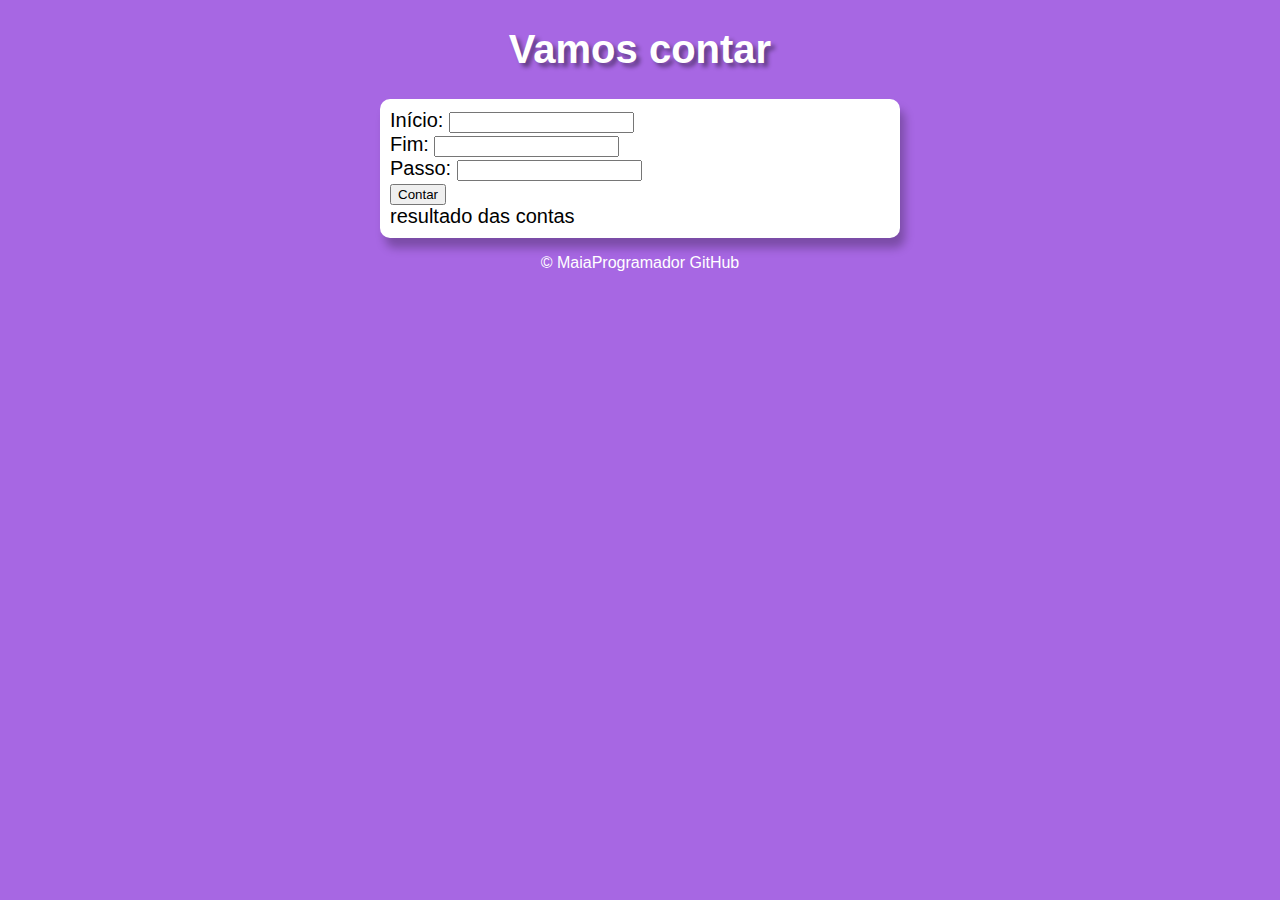
<file: curso-js/PraticaJS3/index.html>
<!DOCTYPE html>
<html lang="pt-br">
<head>
    <meta charset="UTF-8">
    <meta http-equiv="X-UA-Compatible" content="IE=edge">
    <meta name="viewport" content="width=device-width, initial-scale=1.0">
    <title>Document</title>
    <link rel="stylesheet" href="estilo/style.css">
</head>
<body>
    <header>
        <h1>Vamos contar</h1>
    </header>
    <section>
        <div id="dados">

            <label for="txti">Início:</label>
            <input type="number" name="inicio" id="txti"><br>

            <label for="txtf">Fim:</label>
            <input type="number" name="fim" id="txtf"><br>

            <label for="txtp">Passo:</label>
            <input type="number" name="passo" id="txtp"><br>

            <input type="button" value="Contar" onclick="contar()">
        </div>
        <div id="resu">
            resultado das contas
        </div>
    </section>
    <footer>
        <p>&copy; MaiaProgramador <a href="https://github.com/SantiagoMaia" target="_blank">GitHub</a></p>
    </footer>
    <script src="script.js"></script>
</body>
</html>
</file>
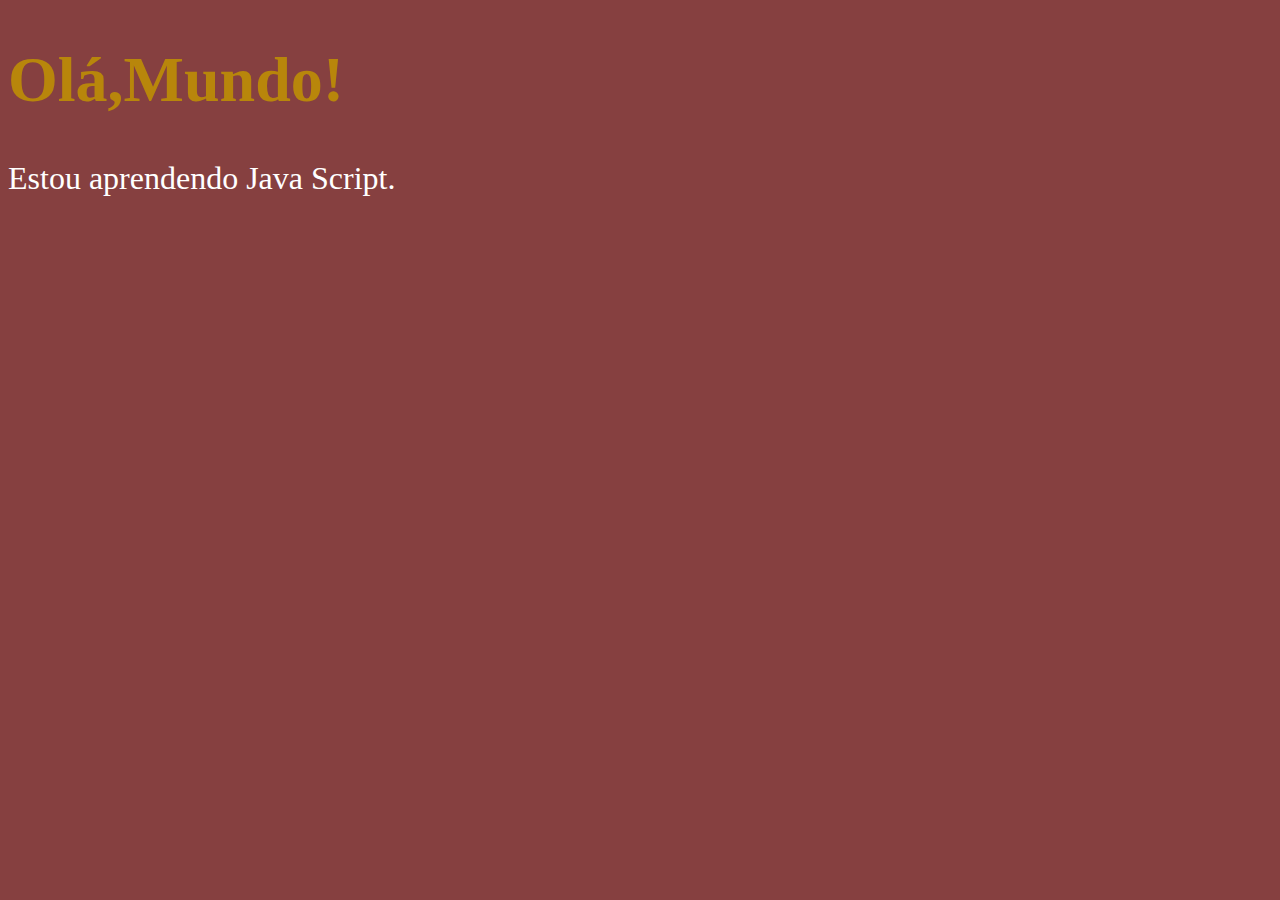
<file: curso-js/aula004/ex001.html>
<!DOCTYPE html>
<html lang="pt-br">
<head>
    <meta charset="UTF-8">
    <meta http-equiv="X-UA-Compatible" content="IE=edge">
    <meta name="viewport" content="width=device-width, initial-scale=1.0">
    <title>JavaScript</title>
    <style>
        body{
            background-color: rgb(134, 64, 64);
            color: white;
            font-size: 2em;
        }
        h1{
            color: darkgoldenrod;
        }
    </style>
</head>
<body>
    <h1>Olá,Mundo!</h1>
    <p>Estou aprendendo Java Script.</p>
    

    <script>
        window.alert('Olá, Tudo bem?');//Solta um alerta ao iniciar a pag.
        window.prompt('Qual o seu nome?') //vai fazer uma pergunta
        window.confirm('Está gostado de JS?') //janela com botão ok e cancel.
    </script>
</body>
</html>
</file>
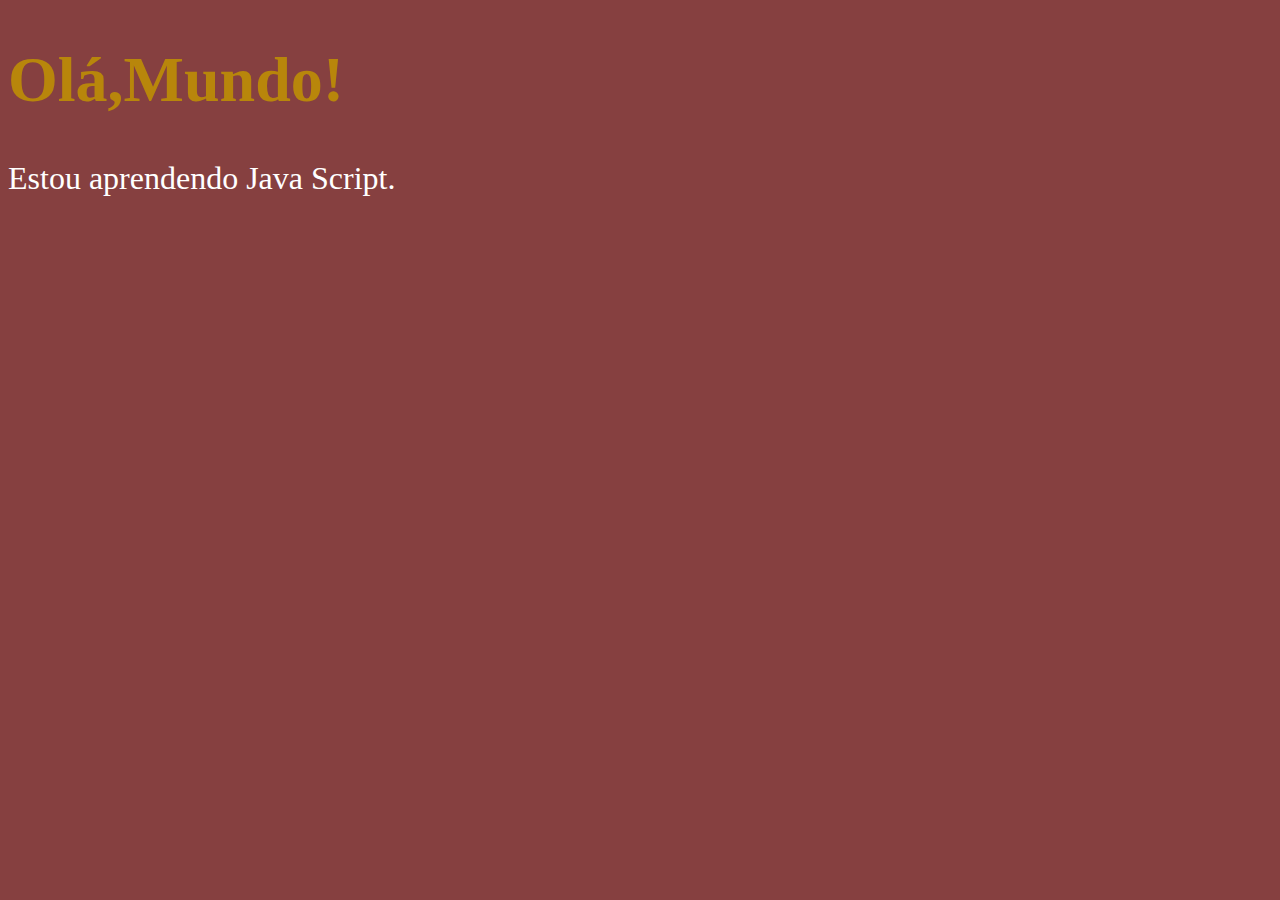
<file: curso-js/aula006/ex002.html>
<!DOCTYPE html>
<html lang="pt-br">
<head>
    <meta charset="UTF-8">
    <meta http-equiv="X-UA-Compatible" content="IE=edge">
    <meta name="viewport" content="width=device-width, initial-scale=1.0">
    <title>JavaScript</title>
    <style>
        body{
            background-color: rgb(134, 64, 64);
            color: white;
            font-size: 2em;
        }
        h1{
            color: darkgoldenrod;
        }
    </style>
</head>
<body>
    <h1>Olá,Mundo!</h1>
    <p>Estou aprendendo Java Script.</p>
    

    <script>
       
       var nome = window.prompt('Qual o seu nome?') //vai fazer uma pergunta
       window.alert('É um prazer de te conhecer, ' + nome +'!')
        
    </script>
</body>
</html>
</file>
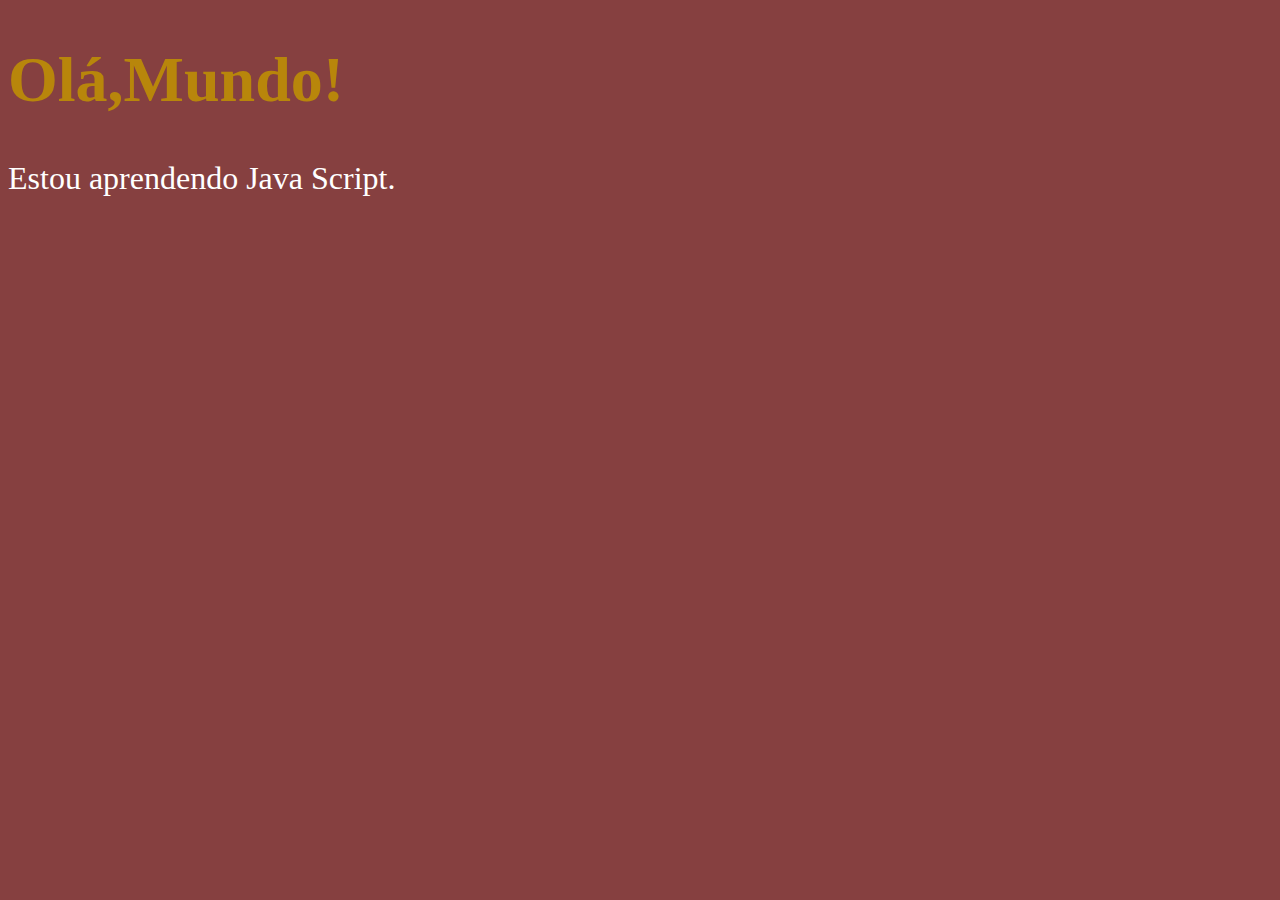
<file: curso-js/aula006/ex003.html>
<!DOCTYPE html>
<html lang="pt-br">
<head>
    <meta charset="UTF-8">
    <meta http-equiv="X-UA-Compatible" content="IE=edge">
    <meta name="viewport" content="width=device-width, initial-scale=1.0">
    <title>JavaScript</title>
    <style>
        body{
            background-color: rgb(134, 64, 64);
            color: white;
            font-size: 2em;
        }
        h1{
            color: darkgoldenrod;
        }
    </style>
</head>
<body>
    <h1>Olá,Mundo!</h1>
    <p>Estou aprendendo Java Script.</p>
    

    <script>
       
      var n1 = Number(window.prompt('Digite um número:')) // Posso usar so o Number mas também posso usar o Number.parseInt para números inteiros ou parseFloat para reais.
      var n2 = Number(window.prompt('Digite outro número:'))
      var s = n1 + n2
      window.alert(` A soma entre  ${n1} e ${n2} é igual a ${s}`)
        
</script>
</body>
</html>
</file>
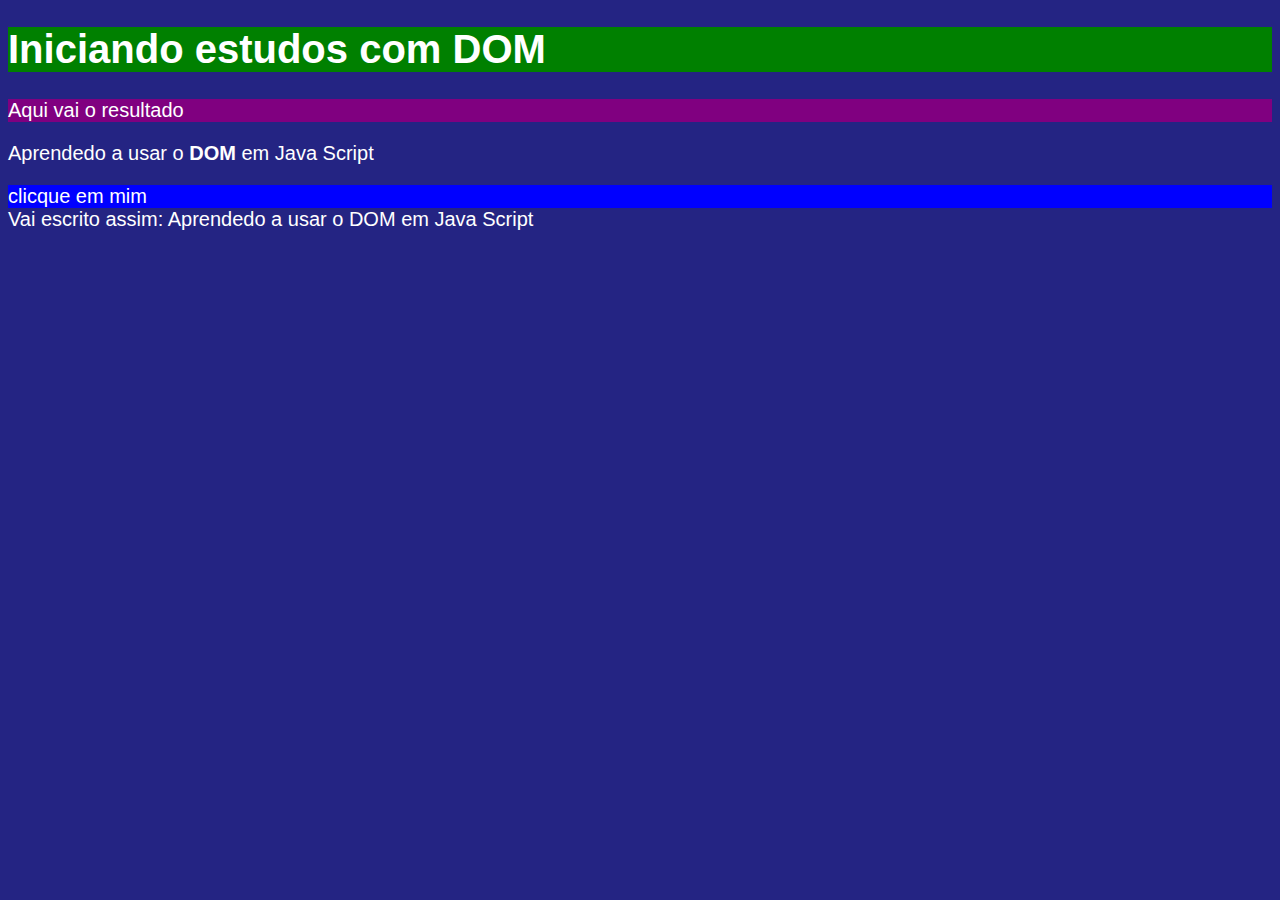
<file: curso-js/aula006/ex005.html>
<!DOCTYPE html>
 <html lang="pt-br">
 <head>
    <meta charset="UTF-8">
    <meta http-equiv="X-UA-Compatible" content="IE=edge">
    <meta name="viewport" content="width=device-width, initial-scale=1.0">
    <title>DOM</title>
    <style>
        body{
            background-color: rgb(36, 36, 131);
            color: white;
            font: normal 15pt arial;
        }
    </style>
 </head>
 <body>
    <h1 class="titulo">Iniciando estudos  com DOM</h1>
    <p id="res">Aqui vai o resultado</p>
    <p>Aprendedo a usar o <strong>DOM</strong> em Java Script</p>
    <div id="msg">
        clicque em mim
    </div>

    <script>
        var p1 = window.document.getElementsByTagName('p')[1]
        window.document.write( 'Vai escrito assim: ' + p1.innerText)

        var d = window.document.querySelector('div#msg')
        d.style.background = 'blue'

        var e = window.document.querySelector('h1.titulo')
        e.style.background = 'green'

        var h = window.document.querySelector('#res')
        h.style.background = 'purple'

        var g = window.document.getElementsByName('p')[0]
        g.style.background = 'red'

    

    </script>
    
 </body>
 </html>
</file>
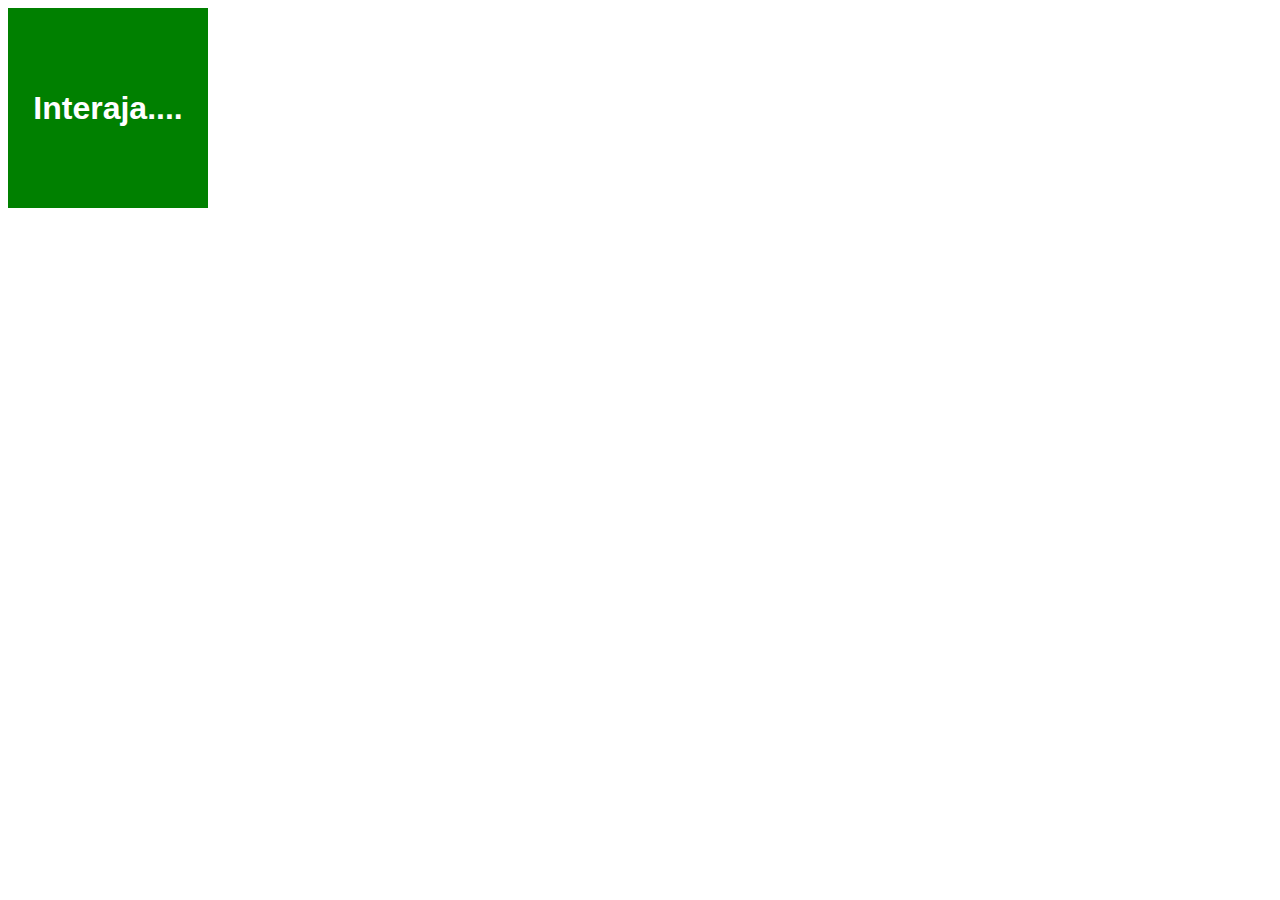
<file: curso-js/aula006/ex006.html>
<!DOCTYPE html>
<html lang="pt-br">
<head>
    <meta charset="UTF-8">
    <meta http-equiv="X-UA-Compatible" content="IE=edge">
    <meta name="viewport" content="width=device-width, initial-scale=1.0">
    <title>Eventos DOM</title>
    <style>
        #area{
            background-color: green;
            color: #fff;
            width: 200px;
            height: 200px;
            line-height: 200px;
            text-align: center;
            font-size: 2em;
            font-family: Arial, Helvetica, sans-serif;
            font-weight: bold;
        }
    </style>
</head>
<body>
    <div id="area" onclick="clicar()">
        Interaja....
    </div>

    <script>
    var a = window.document.getElementById('area')
    a.addEventListener('mouseenter', entrar) 
    a.addEventListener('mouseout', sair) // Posso fazer o evento dessa forma aqui de cima com o addEventListener, e também posso fazer da forma abaixo usando o evento lá na tag da div.
        function clicar(){
            var a = window.document.getElementById('area')
            a.innerText = 'Clicou!'
            a.style.background = 'red'
        }
        function entrar() {          
            a.innerText = 'Entrou'
        }
        function sair() {
            a.innerText = 'Saiu'
            a.style.background = 'green'
        }
    </script>
</body>
</html>
</file>
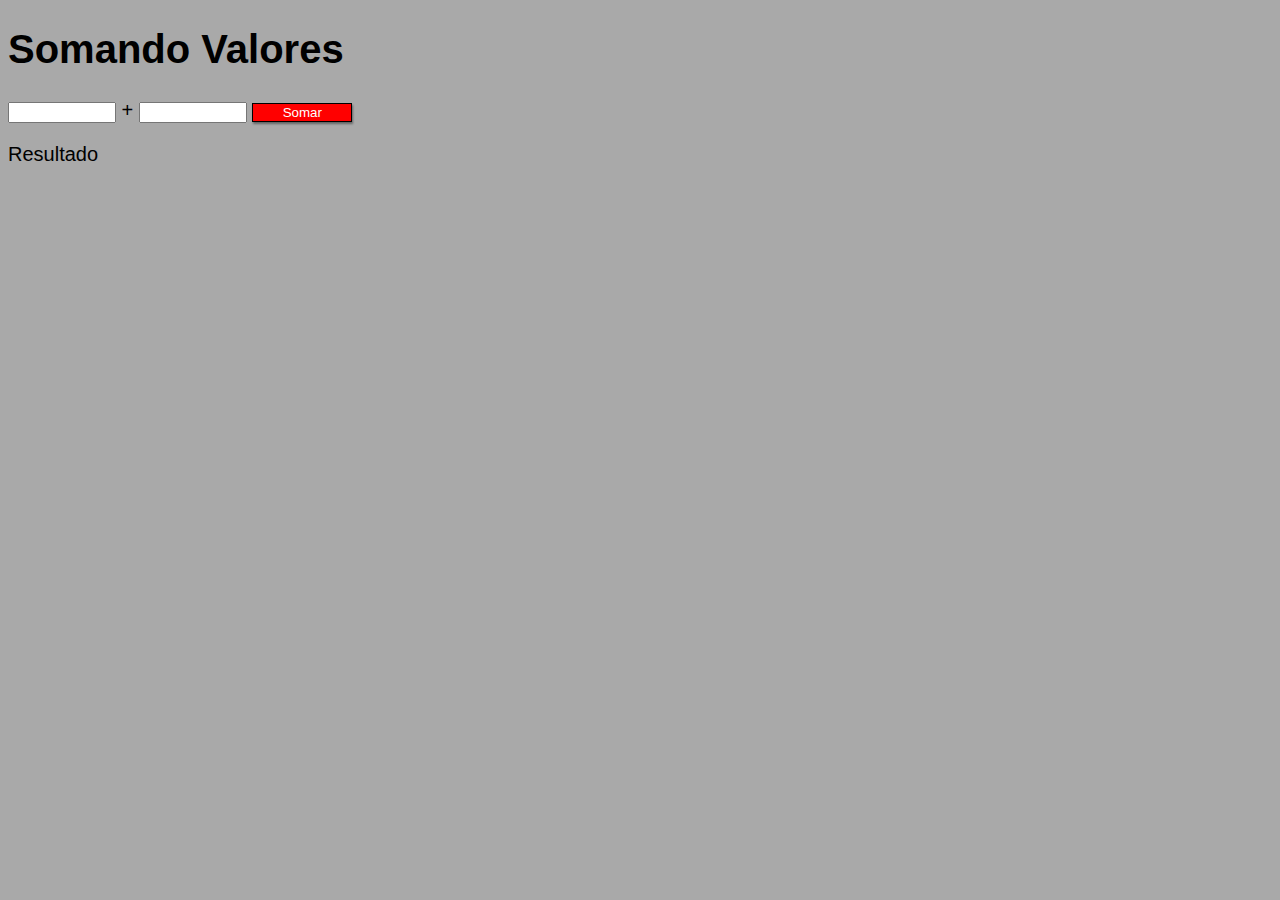
<file: curso-js/aula006/ex007.html>
<!DOCTYPE html>
<html lang="pt-br">
<head>
    <meta charset="UTF-8">
    <meta http-equiv="X-UA-Compatible" content="IE=edge">
    <meta name="viewport" content="width=device-width, initial-scale=1.0">
    <title>Somando Valores</title>
    <style>
        body{
            background-color: darkgrey;
            font: normal 15pt arial;
        }
        input{
            width: 100px;
        }
        .button{
            background-color: red;
            color: #fff;
            border: 1px solid black;
            box-shadow: 1px 2px 2px rgba(0, 0, 0, 0.404);
        }
        .button:hover{
            background-color: rgb(223, 39, 39);
            font-size: larger;
        }
        #res{
            margin-top: 20px;
        }
        
    </style>
</head>
<body>
    <h1>Somando Valores</h1>
    <input type="number" name="txtn1" id="txtn1"> +
    <input type="number" name="txtn2" id="txtn2">
    <input class="button" type="button" value="Somar" onclick="somar()">
    <div id="res">Resultado</div>

    <script>
        function somar() {
        var tn1 = document.getElementById('txtn1')
        var tn2 = window.document.querySelector('input#txtn2')
        var res = window.document.getElementById('res')
        var n1 = Number(tn1.value)
        var n2 = Number(tn2.value)
        var s = n1 + n2 
        res.innerHTML = `A soma de ${n1} e ${n2} é igual a <strong>${s}</strong>: `

        }

    </script>

    
</body>
</html>
</file>
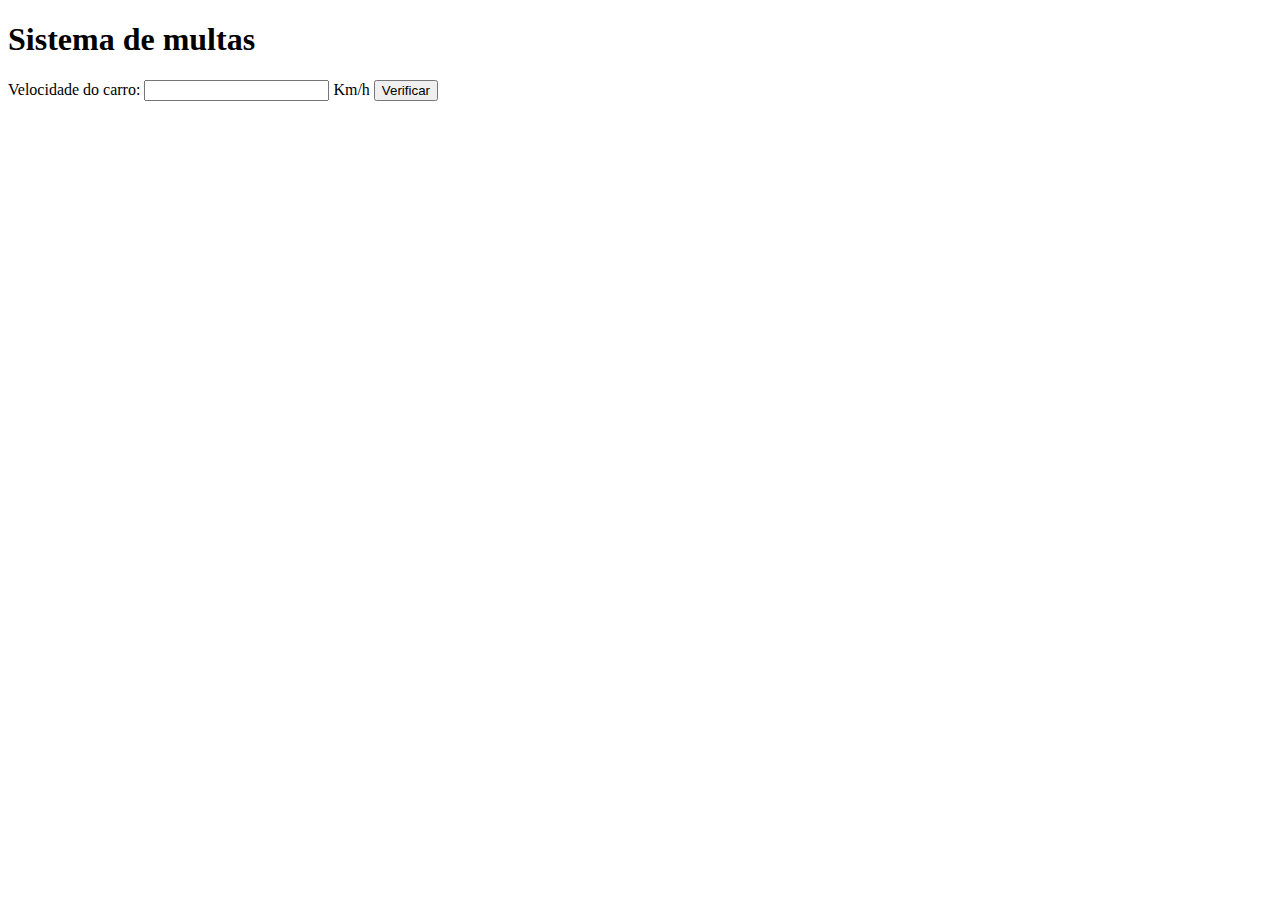
<file: curso-js/aula011/ex010.html>
<!DOCTYPE html>
<html lang="pt-br">
<head>
    <meta charset="UTF-8">
    <meta http-equiv="X-UA-Compatible" content="IE=edge">
    <meta name="viewport" content="width=device-width, initial-scale=1.0">
    <title>Sistemas de multas</title>
</head>
<body>
    <h1>Sistema de multas</h1>
    Velocidade do carro: <input type="number" name="txtvel" id="txtvel"> Km/h
    <input type="button" value="Verificar" onclick="calcular()">
    <div id="res"></div>

    <script>
        function calcular() {
        var txtv = window.document.querySelector('input#txtvel')
        var res = window.document.querySelector('#res')
        var vel = Number(txtv.value)
        res.innerHTML = ` <p>A velocidade do seu carro é de <strong>${vel}km/h</strong> </p>`
        if(vel > 80){
            res.innerHTML += `<p>Você ultrapassou o limite de velocidade permitido. <strong>MULTADO!</strong> </p>`
        }
        res.innerHTML += `<p> Dirija sempre usando o cinto de segurança!</p>`
        }
    </script>
</body>
</html>
</file>
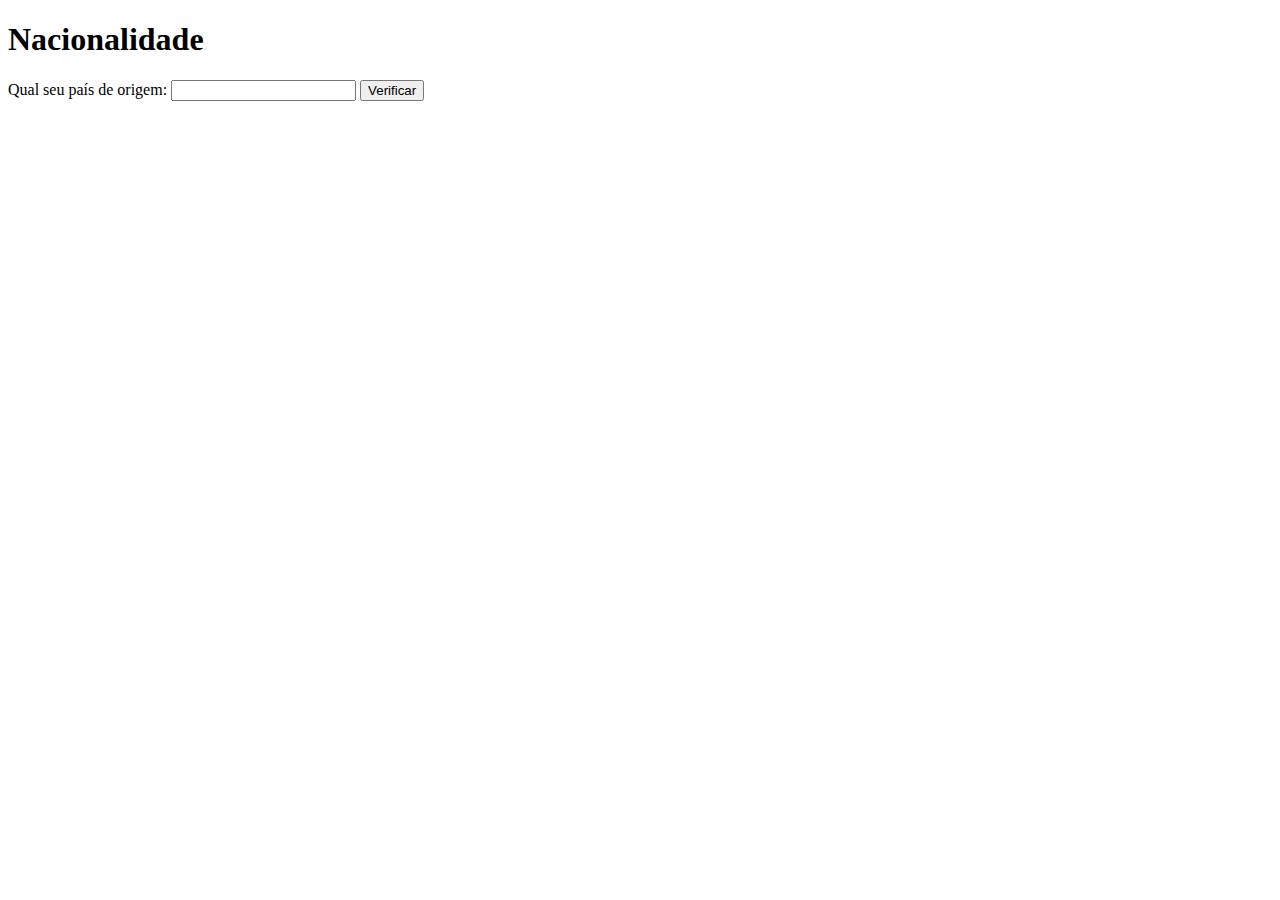
<file: curso-js/aula011/ex10-1.html>
<!DOCTYPE html>
<html lang="pt-br">
<head>
    <meta charset="UTF-8">
    <meta http-equiv="X-UA-Compatible" content="IE=edge">
    <meta name="viewport" content="width=device-width, initial-scale=1.0">
    <title>Document</title>
</head>
<body>
    <h1>Nacionalidade</h1>
    Qual seu país de origem: <input type="text" name="txtnac" id="txtnac">
    <input type="button" value="Verificar" onclick="pesquisar()">
    <div id="res"></div>
    <script>
        function pesquisar(){
           var txtnac = window.document.querySelector('#txtnac')
           var res = window.document.querySelector('#res')
           var nac = String(txtnac.value)
           
           res.innerHTML = `<p> Você é <strong>${nac}</strong></p>`
           if(nac == 'Brasil') {
            res.innerHTML = `Você é <strong>Brasileiro!</strong>`
           }else{
            res.innerHTML = `Você é <strong>estrangeiro"</strong>`
           }
           
           
         
        }
    </script>
</body>
</html>
</file>
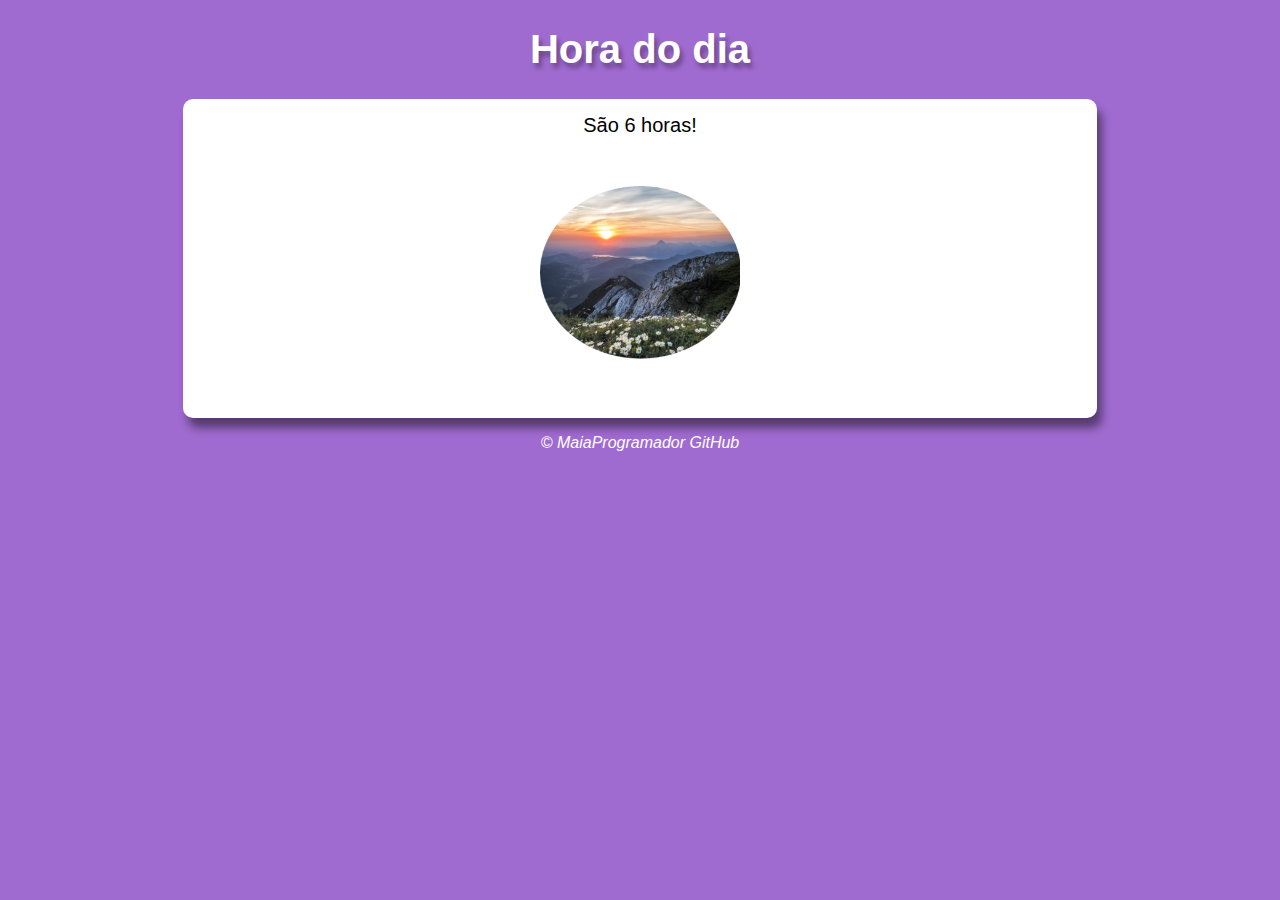
<file: curso-js/PraticaJS/desafio01.html>
<!DOCTYPE html>
<html lang="pt-br">
<head>
    <meta charset="UTF-8">
    <meta http-equiv="X-UA-Compatible" content="IE=edge">
    <meta name="viewport" content="width=device-width, initial-scale=1.0">
    <title>Desafio 01</title>
    <link rel="stylesheet" href="estilo/style.css">
</head>
<body onload="carregar()">
    <header>
        <h1>Hora do dia</h1>
    </header>
    <section>
        <div id="msg">
        </div>
        <div id="foto">
            <img id="imagem" src="imagens/manha.png" alt="foto do dia">
        </div>
    </section>
    <footer>
        <p>&copy; MaiaProgramador <a href="https://github.com/SantiagoMaia" target="_blank">GitHub</a></p>
    </footer>

    <script src="script.js"></script>
    
</body>
</html>
</file>
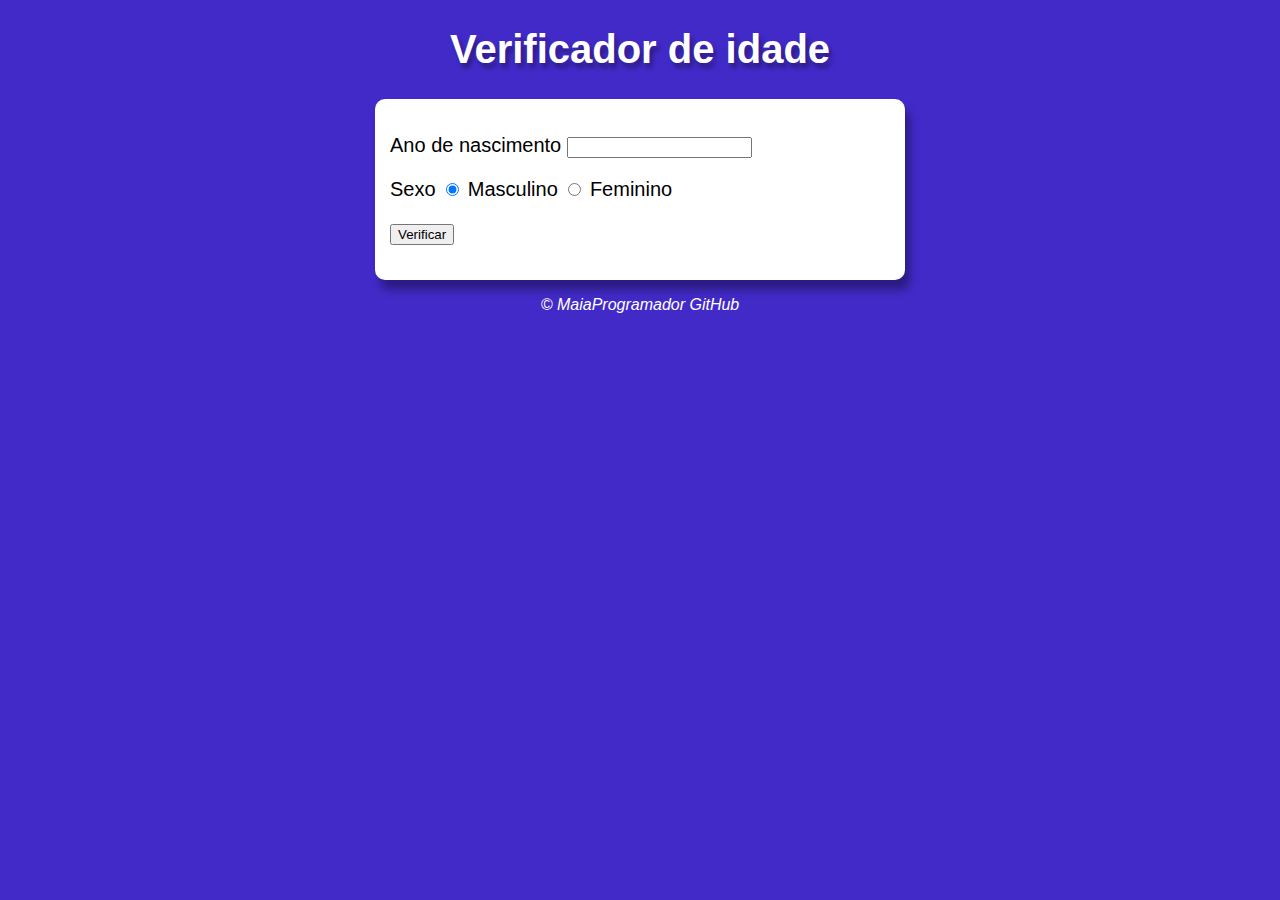
<file: curso-js/PraticaJS2/desafio2.html>
<!DOCTYPE html>
<html lang="pt-br">
<head>
    <meta charset="UTF-8">
    <meta http-equiv="X-UA-Compatible" content="IE=edge">
    <meta name="viewport" content="width=device-width, initial-scale=1.0">
    <title>Verificador de idade</title>
    <link rel="stylesheet" href="estilo/style.css">
</head>
<body>
    <header>
        <h1>Verificador de idade</h1>
    </header>
    <section>
        <div>
            <p>Ano de nascimento
                <input type="number" name="txtano" id="txtano" min="0">
            </p>
            <p>Sexo
                <input type="radio" name="radsex" id="mas" checked>
                <label for="mas">Masculino</label>
                <input type="radio" name="radsex" id="fem">
                <label for="fem">Feminino</label>
            </p>
            <p>
                <input type="button" value="Verificar" onclick="verificar()">
            </p>
        </div>
        <div id="res">

        </div>
    </section>
    <footer>
        <p>&copy; MaiaProgramador <a href="https://github.com/SantiagoMaia" target="_blank">GitHub</a></p>
    </footer>

    <script src="script.js"></script>
    
</body>
</html>
</file>
<file: curso-js/PraticaJS3/estilo/style.css>
@charset "UTF-8";
body{
    font: normal 15pt arial;
    background-color: rgba(148, 70, 221, 0.822);
}
header{
    color: white;
    text-align: center;
    text-shadow: 4px 4px 4px rgba(0, 0, 0, 0.418);
}
section{
    background-color: white;
    width: 500px;
    border-radius: 10px;
    padding: 10px;
    margin: auto;
    box-shadow: 5px 10px 10px rgba(0, 0, 0, 0.267);
}
footer{
    color: white;
    text-align: center;
    font-size: 12pt;
}
footer p a{
    text-decoration: none;
    color: white;
}
</file>
<file: curso-js/PraticaJS/estilo/style.css>
@charset "utf-8";
body{
    font: normal 15pt arial;
    background-color: rgb(160, 107, 209);
}
header{
    color: white;
    text-align: center;
    text-shadow: 3px 5px 5px rgba(0, 0, 0, 0.349);
}
section{
    width: 70%;
    background-color: rgb(255, 255, 255);
    border-radius: 10px;
    margin: auto;
    padding: 15px;
    box-shadow: 5px 10px 10px rgba(0, 0, 0, 0.459);
    text-align: center;
}
div{
    text-align: center;
}
img{
    display: block;
    width: 200px ;
    margin: auto;
}

footer{
    font-size: 12pt;
    color: white;
    text-align: center;
    font-style: italic;
    margin: 5px;   
}
footer p a {
    color: white;
    text-decoration: none;
}
</file>
<file: curso-js/PraticaJS2/estilo/style.css>
@charset "UTF-8";
body{
    font: normal 15pt arial;
    background-color: rgb(66, 42, 201);
}
header{
    color: white;
    text-align: center;
    text-shadow: 3px 5px 5px rgba(0, 0, 0, 0.356);
}
section{
    width: 500px;
    background-color: white;
    border-radius: 10px;
    margin: auto;
    padding: 15px;
    box-shadow: 5px 10px 10px rgba(0, 0, 0, 0.363);
}
img{
    display: block;
    width: 200px;
    margin: auto;
}
footer{
    color: white;
    text-align: center;
    font-size: 12pt;
    font-style: italic;
    margin: 5px;
}
footer p a {
    text-decoration: none;
    color: white;
}
</file>
